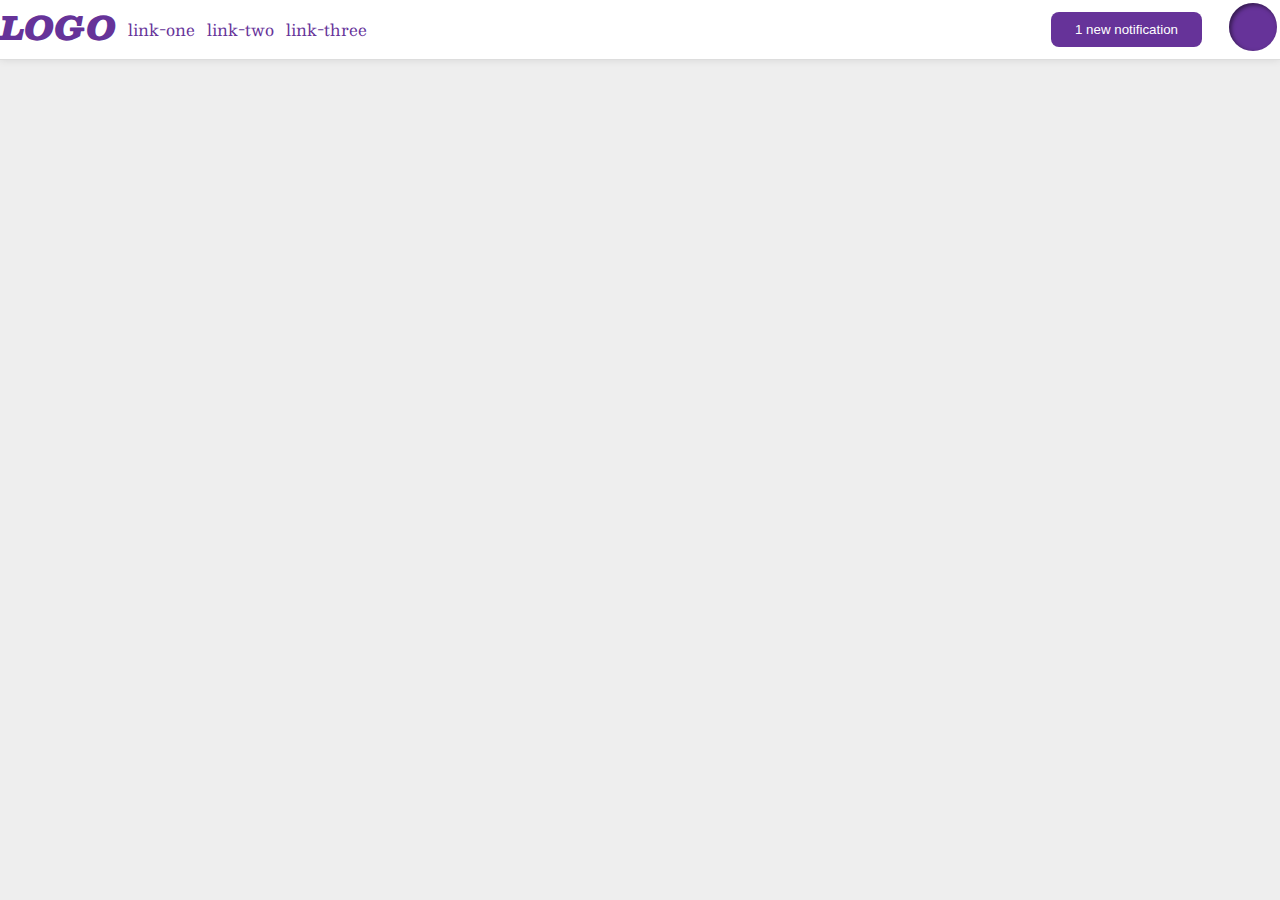
<file: flex/03-flex-header-2/index.html>
<!DOCTYPE html>
<html lang="en">
  <head>
    <meta charset="UTF-8">
    <meta http-equiv="X-UA-Compatible" content="IE=edge">
    <meta name="viewport" content="width=device-width, initial-scale=1.0">
    <title>Flex Header 2</title>
    <link rel="stylesheet" href="style.css">
  </head>
  <body>
    <div class="header">
      <div class="box">
        <div class="logo">
          LOGO
        </div>
        <div class="links">
          
          <ul class="links">
            <li><a href="https://google.com">link-one</a></li>
            <li><a href="https://google.com">link-two</a></li>
            <li><a href="https://google.com">link-three</a></li>
          </ul>
        </div>
        
      </div>
      <div class="notifications">
        <button class="notifications">
          1 new notification
        </button>
        <div class="profile-image"></div>
      </div>
    </div>
    
  </body>
</html>
</file>
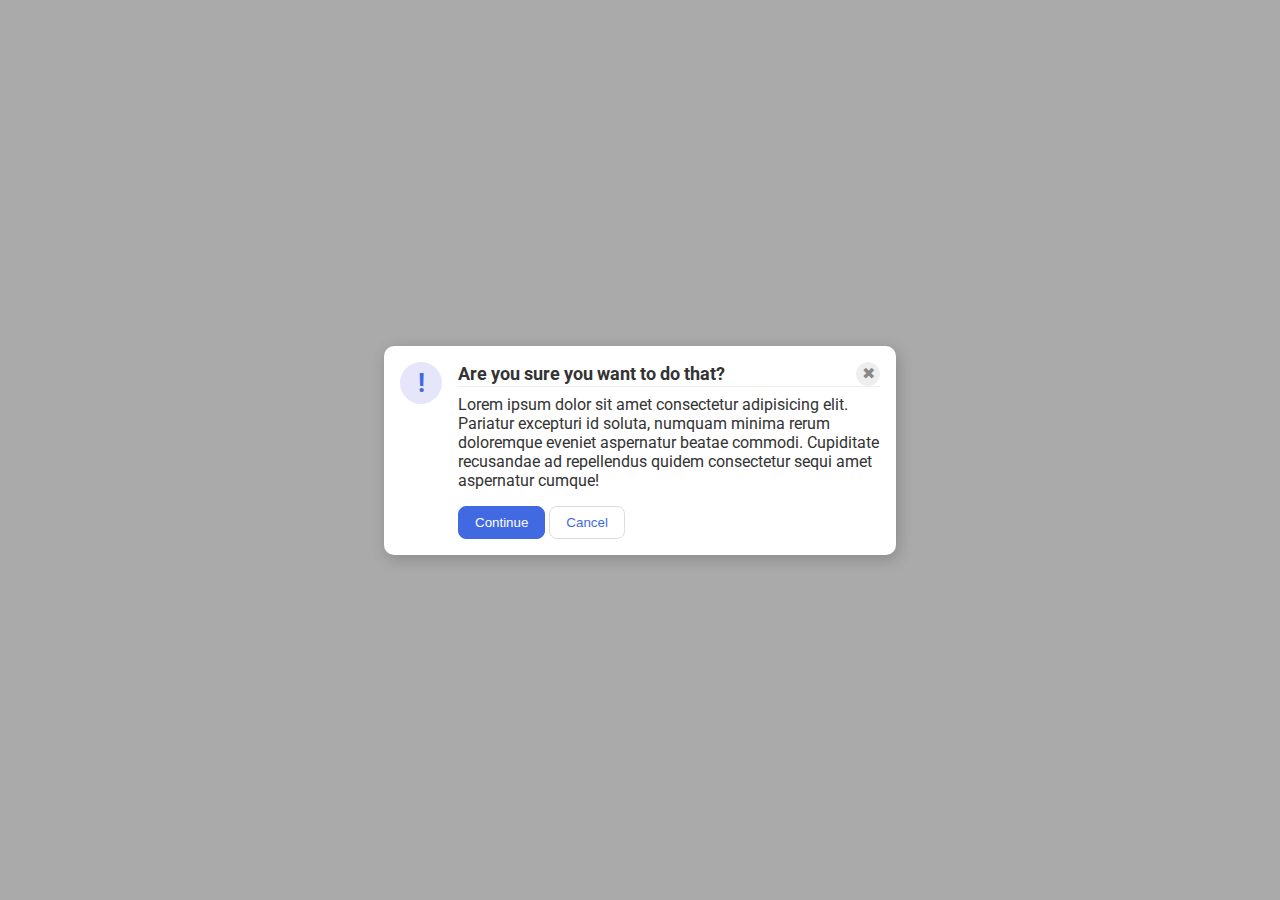
<file: flex/05-flex-modal/index.html>
<!DOCTYPE html>
<html lang="en">
  <head>
    <meta charset="UTF-8" />
    <meta http-equiv="X-UA-Compatible" content="IE=edge" />
    <meta name="viewport" content="width=device-width, initial-scale=1.0" />
    <link rel="stylesheet" href="style.css" />
    <title>Modal</title>
  </head>
  <body>
    <div class="modal">
      <div class="icon">!</div>
      <div class="container">
        <div class="header">
          Are you sure you want to do that?

          <button class="close-button">✖</button>
        </div>
        <div class="text">
          Lorem ipsum dolor sit amet consectetur adipisicing elit. Pariatur
          excepturi id soluta, numquam minima rerum doloremque eveniet
          aspernatur beatae commodi. Cupiditate recusandae ad repellendus quidem
          consectetur sequi amet aspernatur cumque!
        </div>

        <button class="continue">Continue</button>
        <button class="cancel">Cancel</button>
      </div>
    </div>
  </body>
</html>
</file>
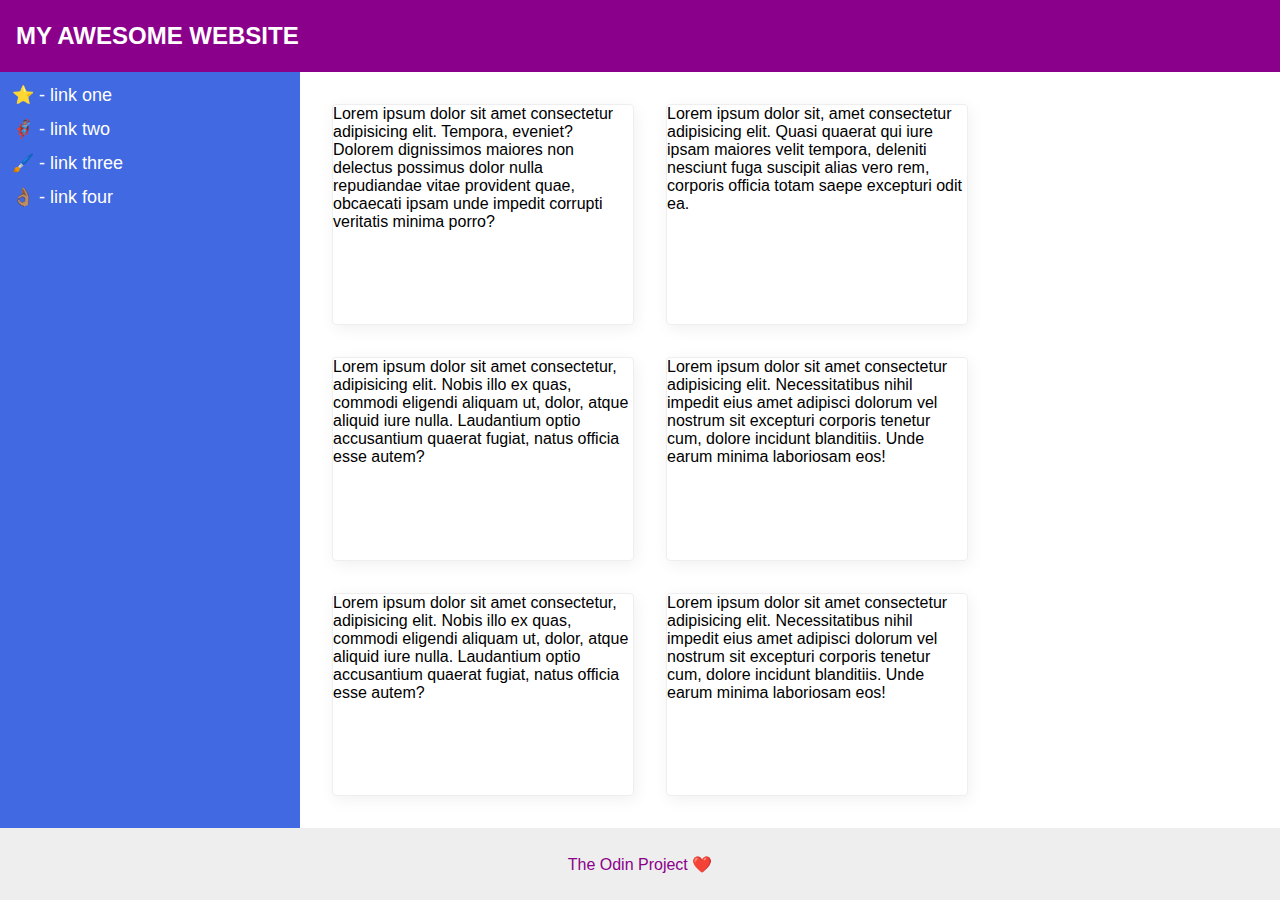
<file: flex/07-flex-layout-2/index.html>
<!DOCTYPE html>
<html lang="en">
  <head>
    <meta charset="UTF-8" />
    <meta http-equiv="X-UA-Compatible" content="IE=edge" />
    <meta name="viewport" content="width=device-width, initial-scale=1.0" />
    <title>The Holy Grail</title>
    <link rel="stylesheet" href="style.css" />
  </head>
  <body>
    <div class="header">MY AWESOME WEBSITE</div>
    <div class="main">
      <div class="sidebar">
        <ul>
          <li><a href="#">⭐ - link one</a></li>
          <li><a href="#">🦸🏽‍♂️ - link two</a></li>
          <li><a href="#">🖌️ - link three</a></li>
          <li><a href="#">👌🏽 - link four</a></li>
        </ul>
      </div>
      <div class="cards">
        <div class="card">
          Lorem ipsum dolor sit amet consectetur adipisicing elit. Tempora,
          eveniet? Dolorem dignissimos maiores non delectus possimus dolor nulla
          repudiandae vitae provident quae, obcaecati ipsam unde impedit
          corrupti veritatis minima porro?
        </div>
        <div class="card">
          Lorem ipsum dolor sit, amet consectetur adipisicing elit. Quasi
          quaerat qui iure ipsam maiores velit tempora, deleniti nesciunt fuga
          suscipit alias vero rem, corporis officia totam saepe excepturi odit
          ea.
        </div>
        <div class="card">
          Lorem ipsum dolor sit amet consectetur, adipisicing elit. Nobis illo
          ex quas, commodi eligendi aliquam ut, dolor, atque aliquid iure nulla.
          Laudantium optio accusantium quaerat fugiat, natus officia esse autem?
        </div>
        <div class="card">
          Lorem ipsum dolor sit amet consectetur adipisicing elit.
          Necessitatibus nihil impedit eius amet adipisci dolorum vel nostrum
          sit excepturi corporis tenetur cum, dolore incidunt blanditiis. Unde
          earum minima laboriosam eos!
        </div>
        <div class="card">
          Lorem ipsum dolor sit amet consectetur, adipisicing elit. Nobis illo
          ex quas, commodi eligendi aliquam ut, dolor, atque aliquid iure nulla.
          Laudantium optio accusantium quaerat fugiat, natus officia esse autem?
        </div>
        <div class="card">
          Lorem ipsum dolor sit amet consectetur adipisicing elit.
          Necessitatibus nihil impedit eius amet adipisci dolorum vel nostrum
          sit excepturi corporis tenetur cum, dolore incidunt blanditiis. Unde
          earum minima laboriosam eos!
        </div>
      </div>
    </div>
    <div class="footer">The Odin Project ❤️</div>
  </body>
</html>
</file>
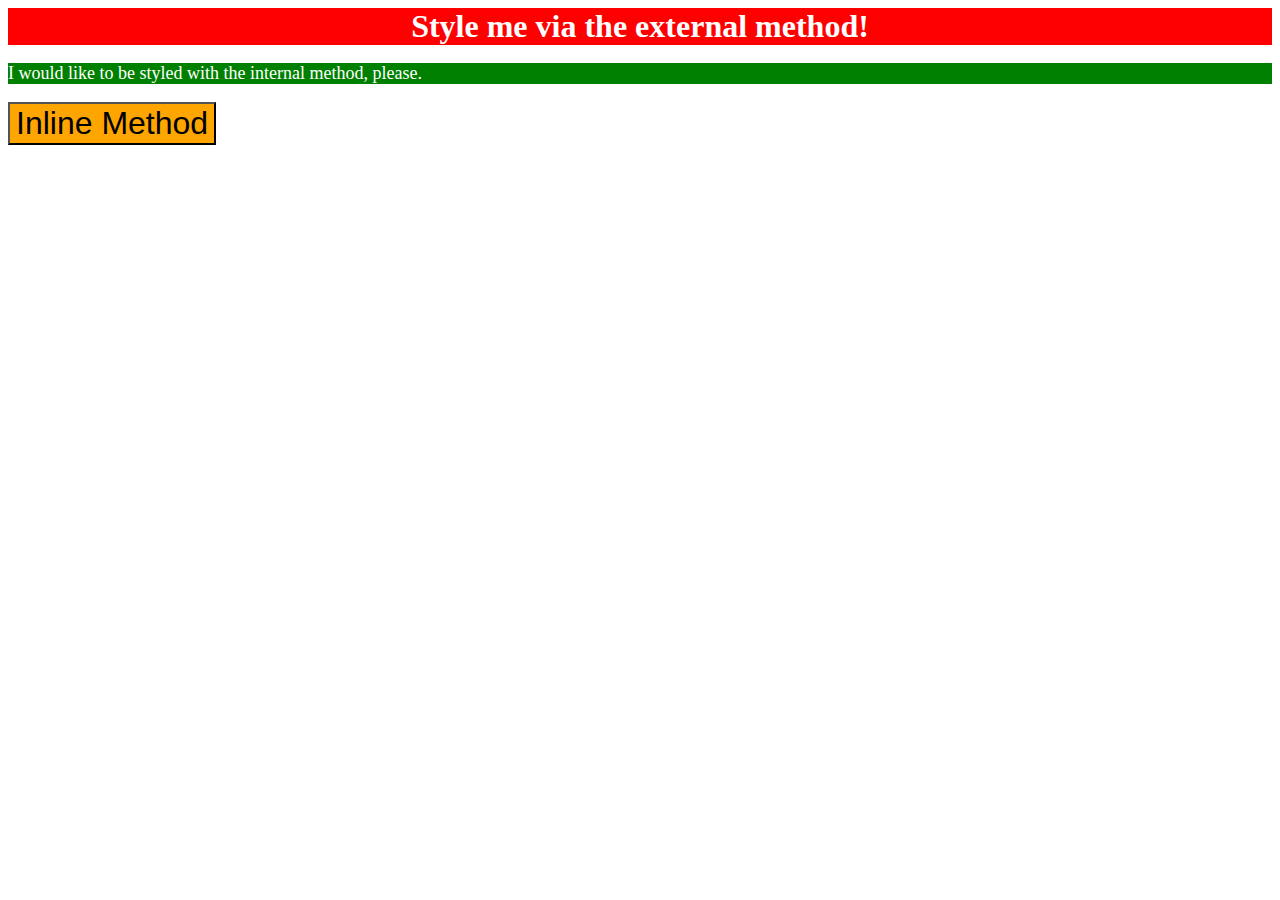
<file: foundations/01-css-methods/index.html>
<!DOCTYPE html>
<html lang="en">
  <head>
    <meta charset="UTF-8">
    <meta http-equiv="X-UA-Compatible" content="IE=edge">
    <meta name="viewport" content="width=device-width, initial-scale=1.0">
    <title>Methods for Adding CSS</title>
    <link rel="stylesheet" href="style.css">
    <style>
       p{
        background-color: green;
        font-size: 18px;
        color: white;
       }
    </style>
  </head>
  <body>
    <div>Style me via the external method!</div>
    <p>I would like to be styled with the internal method, please.</p>
    <button style="background-color: orange; font-size: 32px;">Inline Method</button>
  </body>
</html>
</file>
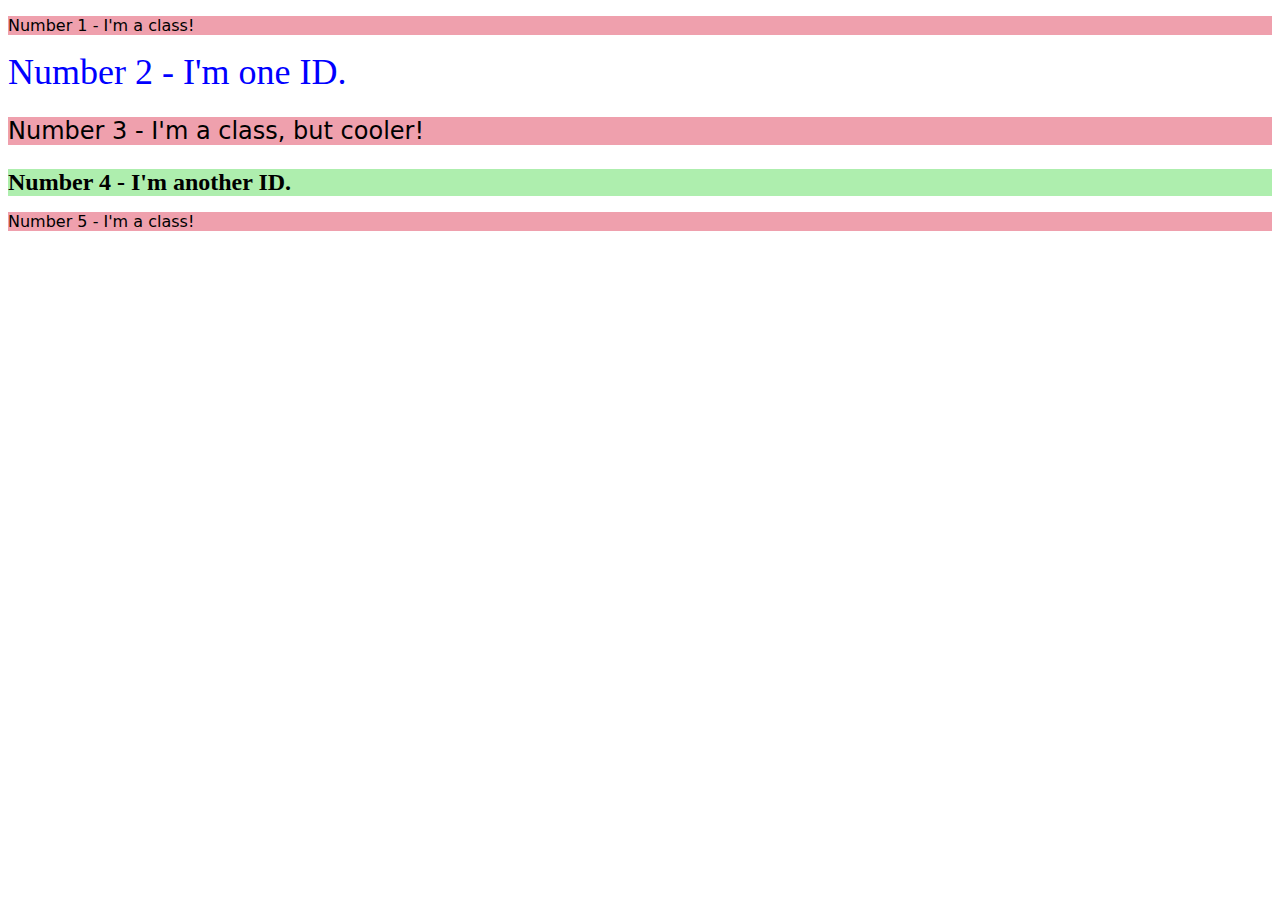
<file: foundations/02-class-id-selectors/index.html>
<!DOCTYPE html>
<html lang="en">
  <head>
    <meta charset="UTF-8">
    <meta http-equiv="X-UA-Compatible" content="IE=edge">
    <meta name="viewport" content="width=device-width, initial-scale=1.0">
    <title>Class and ID Selectors</title>
    <link rel="stylesheet" href="style.css">
  </head>
  <body>
    <p class="odd">Number 1 - I'm a class!</p>
    <div class="even" id="second">Number 2 - I'm one ID.</div>
    <p class="odd" id="third">Number 3 - I'm a class, but cooler!</p>
    <div class="even" id="fourth">Number 4 - I'm another ID.</div>
    <p class="odd" >Number 5 - I'm a class!</p>
  </body>
</html>
</file>
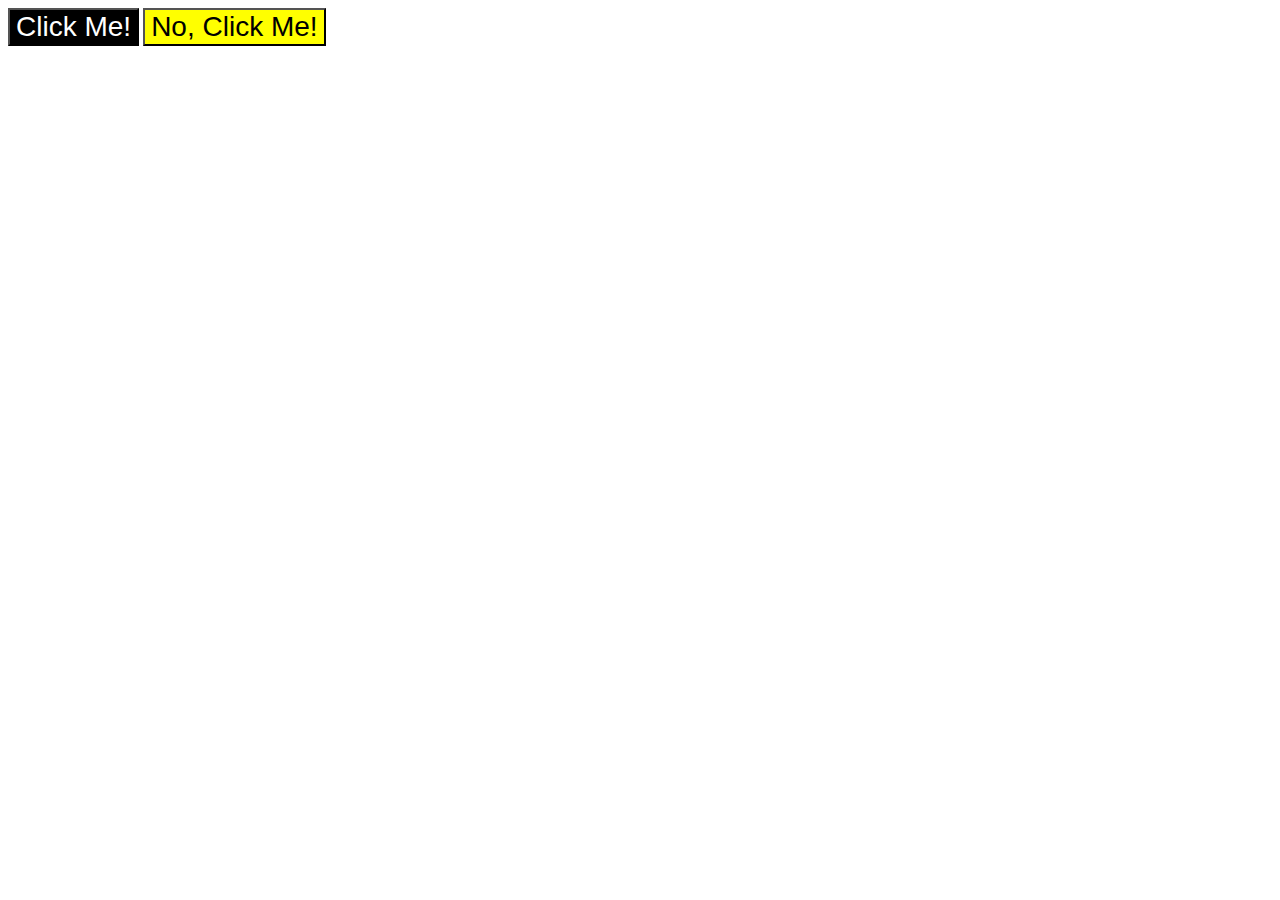
<file: foundations/03-grouping-selectors/index.html>
<!DOCTYPE html>
<html lang="en">
  <head>
    <meta charset="UTF-8">
    <meta http-equiv="X-UA-Compatible" content="IE=edge">
    <meta name="viewport" content="width=device-width, initial-scale=1.0">
    <title>Grouping Selectors</title>
    <link rel="stylesheet" href="style.css">
  </head>
  <body>
    <button class="btn" id="one">Click Me!</button>
    <button class="btn" id="two">No, Click Me!</button>
  </body>
</html>
</file>
<file: flex/03-flex-header-2/style.css>
/* this is some magical font-importing.  
you'll learn about it later. */
@import url('https://fonts.googleapis.com/css2?family=Besley:ital,wght@0,400;1,900&display=swap');

body {
  margin: 0;
  background: #eee;
  font-family: Besley, serif;
}

.header {
  background: white;
  border-bottom: 1px solid #ddd;
  box-shadow: 0 0 8px rgba(0,0,0,.1);
  display: flex;
  justify-content: space-between;
}

.profile-image {
  background: rebeccapurple;
  box-shadow: inset 2px 2px 4px rgba(0,0,0,.5);
  border-radius: 50%;
  width: 48px;
  height: 48px;
  margin: 3px;
}

.logo {
  color: rebeccapurple;
  font-size: 32px;
  font-weight: 900;
  font-style: italic;
}

button {
  border: none;
  border-radius: 8px;
  background: rebeccapurple;
  color: white;
  padding: 8px 24px;
  text-align: center;
  align-items: center;
  margin: 12px;
}

a {
  /* this removes the line under our links */
  text-decoration: none;
  color: rebeccapurple;
}

ul {
  list-style-type: none;
  display: flex;
  gap: 12px;
  margin-left: 0; 
  padding-left: 0;
}

.box{
  display: flex;
  gap: 12px; 
  justify-content: left;
  align-items: start;
}
.notifications{
  display: flex;
  gap: 12px;
  justify-content: right;

}
</file>
<file: flex/05-flex-modal/style.css>
@import url('https://fonts.googleapis.com/css2?family=Roboto:wght@400;700&display=swap');

html, body {
  height: 100%;
}

body {
  font-family: Roboto, sans-serif;
  margin: 0;
  background: #aaa;
  color: #333;
  /* I'll give you this one for free lol */
  display: flex;
  align-items: center;
  justify-content: center;
}

.modal {
  background: white;
  width: 480px;
  border-radius: 10px;
  box-shadow: 2px 4px 16px rgba(0,0,0,.2);
}

.icon {
  color: royalblue;
  font-size: 26px;
  font-weight: 700;
  background: lavender;
  width: 42px;
  height: 42px;
  border-radius: 50%;
  display: flex;
  align-items: center;
  justify-content: center;
}

.close-button {
  background: #eee;
  border-radius: 50%;
  color: #888;
  font-weight: 400;
  font-size: 16px;
  height: 24px;
  width: 24px;
  display: flex;
  align-items: center;
  justify-content: center;
  border: 1px solid #eee;
  padding: 0;
}

button {
  cursor: pointer;
  padding: 8px 16px;
  border-radius: 8px;
}

button.continue {
  background: royalblue;
  border: 1px solid royalblue;
  color: white;
}

button.cancel {
  background: white;
  border: 1px solid #ddd;
  color: royalblue;
}

.icon{
  flex-shrink: 0;
}
.header{
  display: flex;
  justify-content: space-between;
  align-items: center;
  border-bottom: 1px solid #eee;
  font-size: 18px;
  font-weight: 700;
  margin-bottom: 8px;
  
}
.modal{
  display: flex;
  gap: 16px;
  padding: 16px;
}
.text{
  margin-bottom: 16px;
}
</file>
<file: flex/07-flex-layout-2/style.css>
body {
  font-family: -apple-system, BlinkMacSystemFont, 'Segoe UI', Roboto, Oxygen, Ubuntu, Cantarell, 'Open Sans', 'Helvetica Neue', sans-serif;
  margin: 0;
  min-height: 100vh;
}

.header {
  height: 72px;
  background: darkmagenta;
  color: white;
}

.footer {
  height: 72px;
  background: #eee;
  color: darkmagenta;
}

.sidebar {
  width: 300px;
  background: royalblue;
  box-sizing: border-box;
}

.card {
  border: 1px solid #eee;
  box-shadow: 2px 4px 16px rgba(0,0,0,.06);
  border-radius: 4px;
}

body{
  display: flex;
  flex-direction: column;
}
.main{
  display: flex;
  flex: 1;
}
.cards{
  display: flex;
  flex: 1;
  flex-wrap: wrap;
  padding: 16px;
}

.card{
  width: 300px;
  margin: 16px;
}
a{
  text-decoration: none;
  color: white;

}
ul{
  list-style: none;
  padding: 0;
  margin: 0;
  font-size: 18px;
}
li{
  margin: 12px;
}
.header{
  display: flex;
  font-weight: bold;
  font-size: 24px;
  align-items: center;
  padding-left: 16px;
}
.footer{
  display: flex;
  justify-content: center;
  align-items: center;
}
</file>
<file: foundations/01-css-methods/style.css>
div{
    background-color: red;
    font-size: 32px;
    text-align: center;
    font-weight: bold;
    color: white;
}
</file>
<file: foundations/02-class-id-selectors/style.css>
.odd{
    background-color: rgb(239, 160, 173);
    font-family: Verdana,"DejaVu Sans", sans-serif;
}
#second{
    color:blue ;
    font-size: 36px;
}
#third{
    font-size: 24px;
}
#fourth{
    background-color: rgb(174, 238, 174);
    font-size: 24px;
    font-weight: bold;
}
</file>
<file: foundations/03-grouping-selectors/style.css>
#one{
    background-color: black;
    color: white;
}
#two{
    background-color: yellow;
}
.btn{
    font-size: 28px;
    font-family: Helvetica,"Times New Roman", sans-serif;
    

}
</file>
